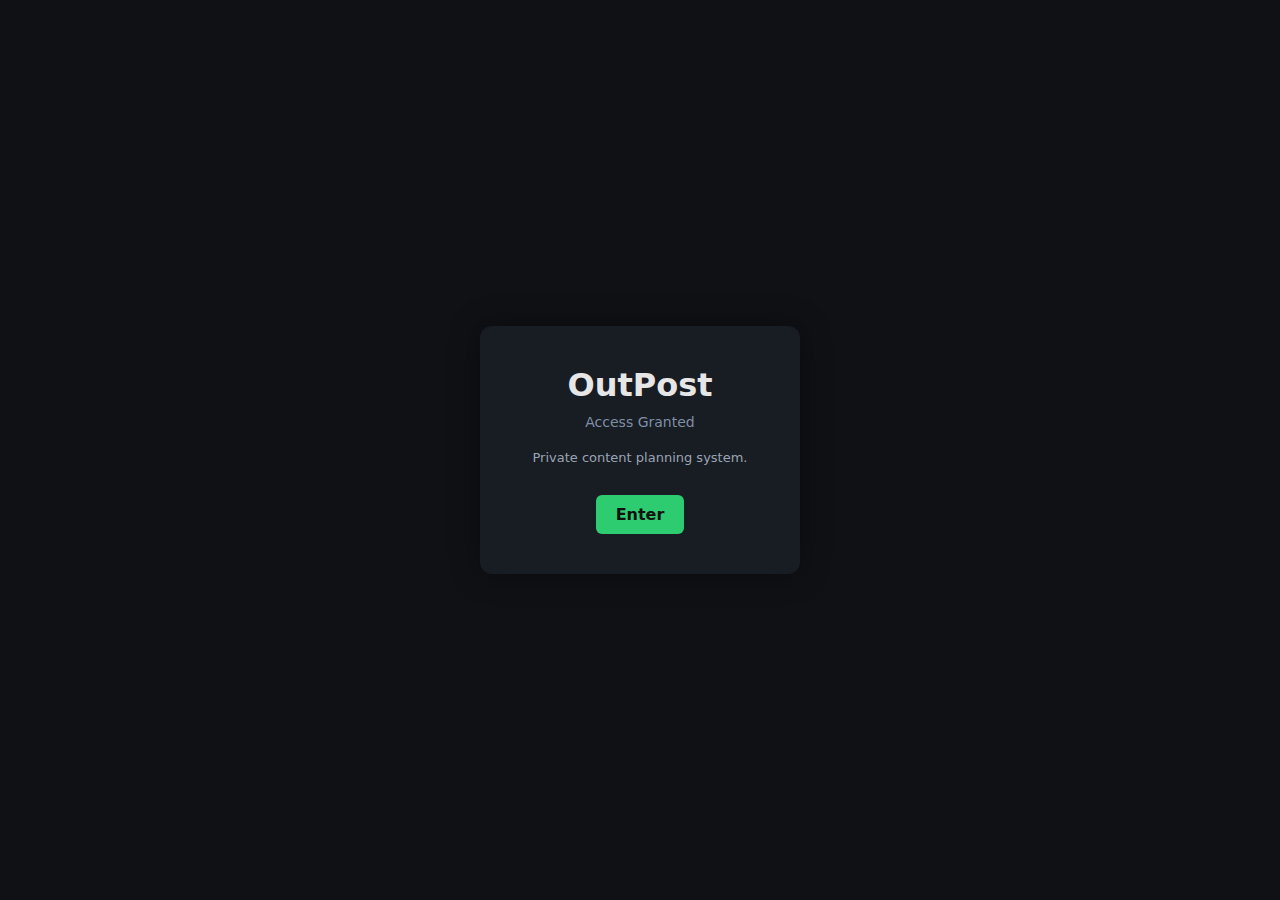
<file: index.html>
<!DOCTYPE html>
<html lang="en">
<head>
  <meta charset="UTF-8" />
  <meta name="viewport" content="width=device-width, initial-scale=1.0" />
  <title>OutPost</title>
  <link rel="stylesheet" href="style.css" />
</head>
<body>

  <div class="container">
    <div class="card">
      <h1>OutPost</h1>
      <p class="subtitle">Access Granted</p>
      <p class="description">
        Private content planning system.
      </p>

      <a href="planner.html" class="enter-button">
        Enter
      </a>
    </div>
  </div>

</body>
</html>
</file>
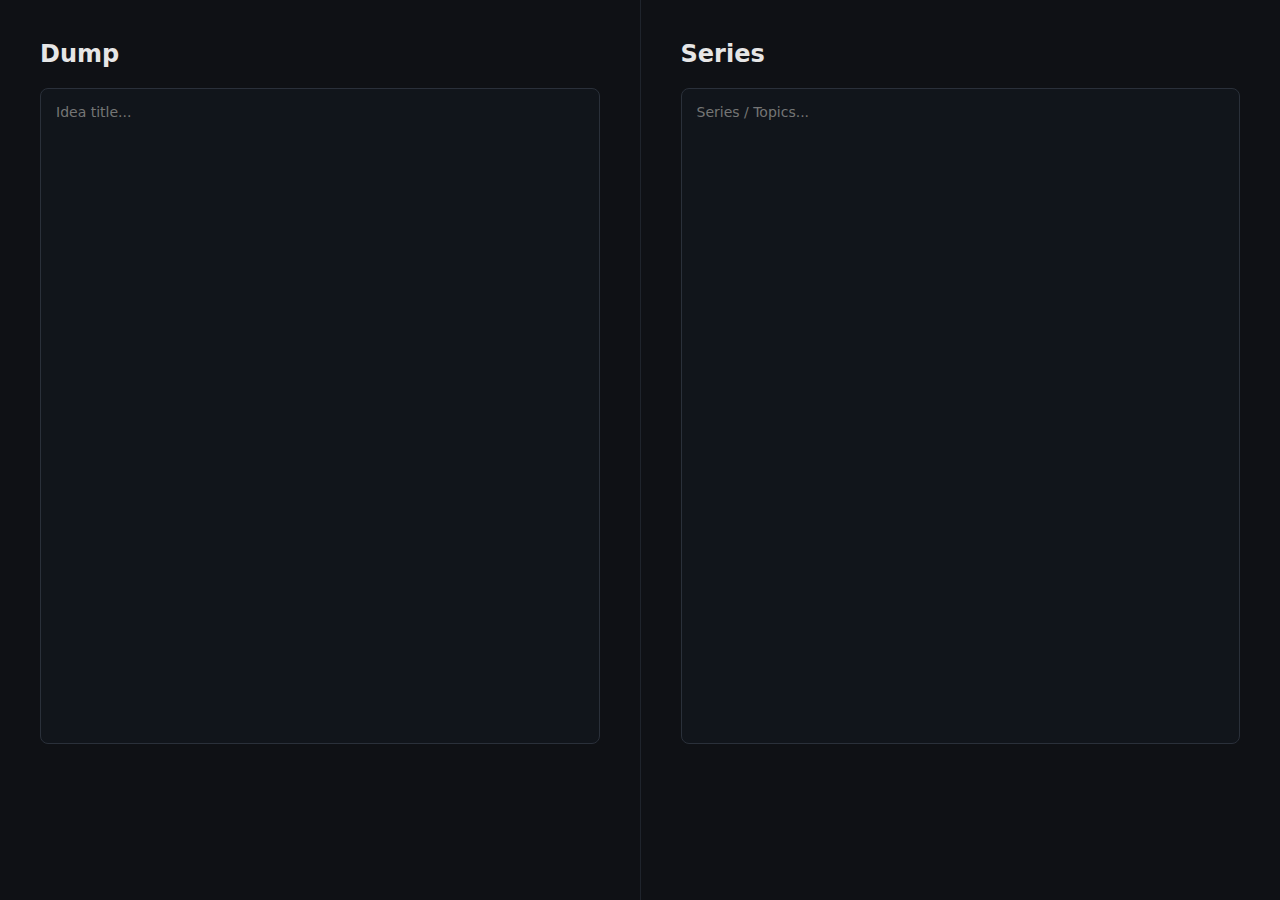
<file: planner.html>
<!DOCTYPE html>
<html lang="en">
<head>
  <meta charset="UTF-8" />
  <meta name="viewport" content="width=device-width, initial-scale=1.0" />
  <title>OutPost — Planner</title>
  <link rel="stylesheet" href="style.css" />
</head>
<body>

  <div class="planner-layout">
    <div class="column">
      <h2>Dump</h2>
      <textarea placeholder="Idea title..."></textarea>
    </div>

    <div class="column">
      <h2>Series</h2>
      <textarea placeholder="Series / Topics..."></textarea>
    </div>
  </div>

</body>
</html>
</file>
<file: style.css>
* {
  box-sizing: border-box;
  margin: 0;
  padding: 0;
  font-family: system-ui, -apple-system, BlinkMacSystemFont, sans-serif;
}

body {
  background: #0f1115;
  color: #e6e6e6;
  height: 100vh;
}

.container {
  display: flex;
  justify-content: center;
  align-items: center;
  height: 100%;
}

.card {
  background: #181c23;
  padding: 40px;
  border-radius: 12px;
  text-align: center;
  width: 320px;
  box-shadow: 0 0 30px rgba(0, 0, 0, 0.4);
}

h1 {
  margin-bottom: 10px;
}

.subtitle {
  font-size: 14px;
  color: #7f8fa6;
  margin-bottom: 20px;
}

.description {
  font-size: 13px;
  margin-bottom: 30px;
  color: #9aa4b2;
}

.enter-button {
  display: inline-block;
  padding: 10px 20px;
  background: #2ecc71;
  color: #111;
  text-decoration: none;
  border-radius: 6px;
  font-weight: bold;
}

.enter-button:hover {
  opacity: 0.85;
}

.planner-layout {
  display: flex;
  height: 100vh;
}

.column {
  flex: 1;
  padding: 40px;
  border-right: 1px solid #1f242c;
}

.column:last-child {
  border-right: none;
}

h2 {
  margin-bottom: 20px;
}

textarea {
  width: 100%;
  height: 80%;
  background: #11151b;
  color: #e6e6e6;
  border: 1px solid #2a303a;
  border-radius: 8px;
  padding: 15px;
  resize: none;
  font-size: 14px;
}
</file>
